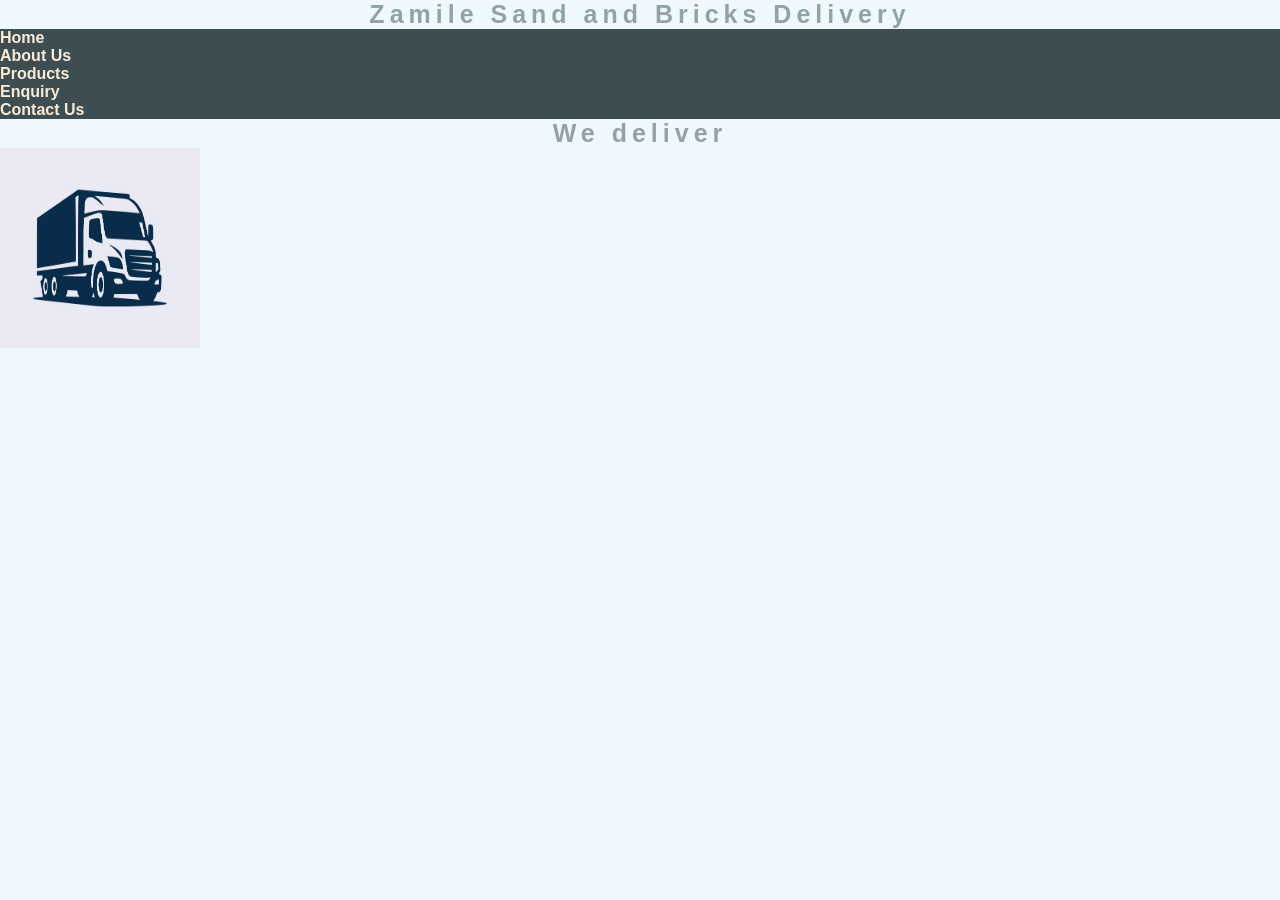
<file: index.html>
<!DOCTYPE html>
<html lang="en">
<head>
    <meta charset="UTF-8">
    <meta name="viewport" content="width=device-width, initial-scale=1.0">
    <title>Zamile Sand and Bricks Delivery</title>
<link rel="stylesheet" href="styles\style.css">

</head>
<body>
    <h1>Zamile Sand and Bricks Delivery</h1>
    <nav>
        <ul> 
        <li><a href="index.html">Home</a>
        <li><a href="about.html">About Us</a>
        <li><a href="service.html">Products</a>
        <li><a href="enquiry.html">Enquiry</a>
        <li><a href="contact.html">Contact Us</a>
        </ul>
    </nav>
    
    <!--Slogan here-->
    <div> 
        <h1 id="main_heading"title=Zamile_Sand_And_Delivery!>We deliver</h1>
    </div>

</o1>
<img src="images\track_zamile - Copy.jpg"alt="truck_zamile" Width="200"height=200>
    
</body>
</html>
</file>
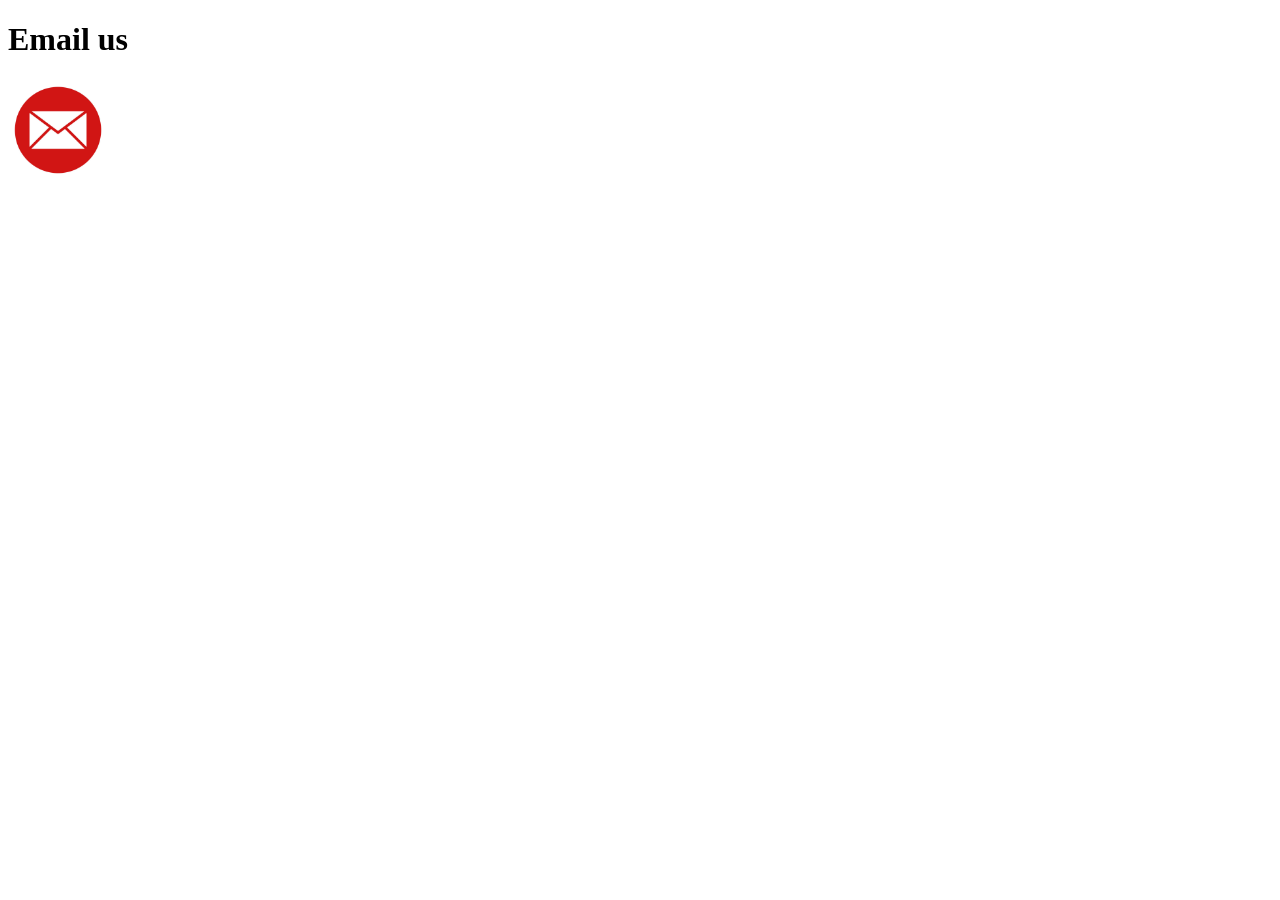
<file: contact.html>
<!DOCTYPE html>
<html lang="en">
<head>
    <meta charset="UTF-8">
    <meta name="viewport" content="width=device-width, initial-scale=1.0">
    <title>contact us</title>
</head>
<body>
    <h1>Email us</h1>
    <a herf="bbnxesi@gmail.com">
        <img src="images/email_zamile.jpg"width="100" height="100" 
        </a>
</body>
</html>
</file>
